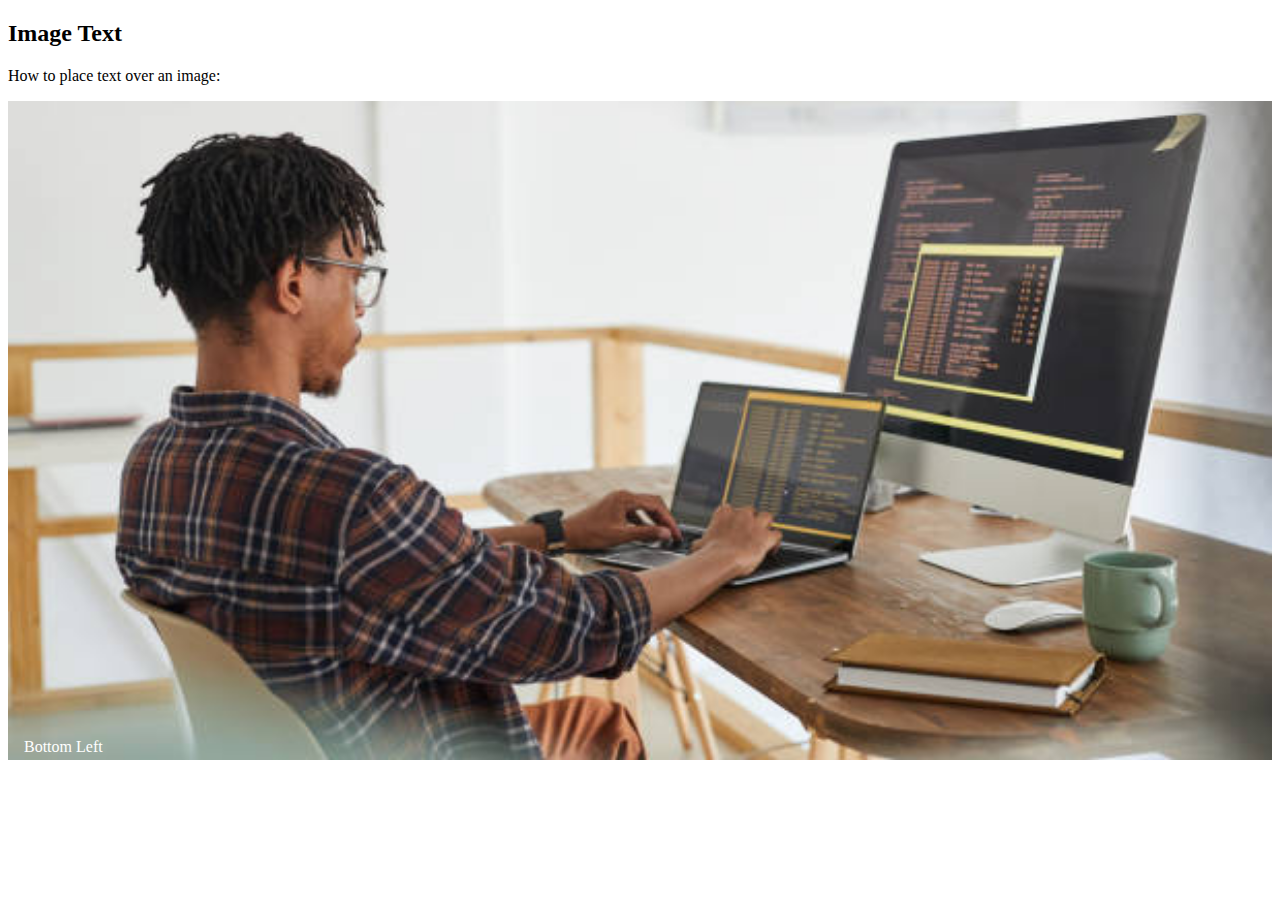
<file: gooo.html>
<!DOCTYPE html>
<html>
<head>
<meta name="viewport" content="width=device-width, initial-scale=1">
<style>
.container {
  position: relative;
  text-align: center;
  color: white;
}

.bottom-left {
  position: absolute;
  bottom: 8px;
  left: 16px;
}

</style>
</head>
<body>

<h2>Image Text</h2>
<p>How to place text over an image:</p>

<div class="container">
  <img src="media/boy-coding.png" alt="Snow" style="width:100%;">
  <div class="bottom-left">Bottom Left</div>
</div>
  
  </body>
  </html>
</file>
